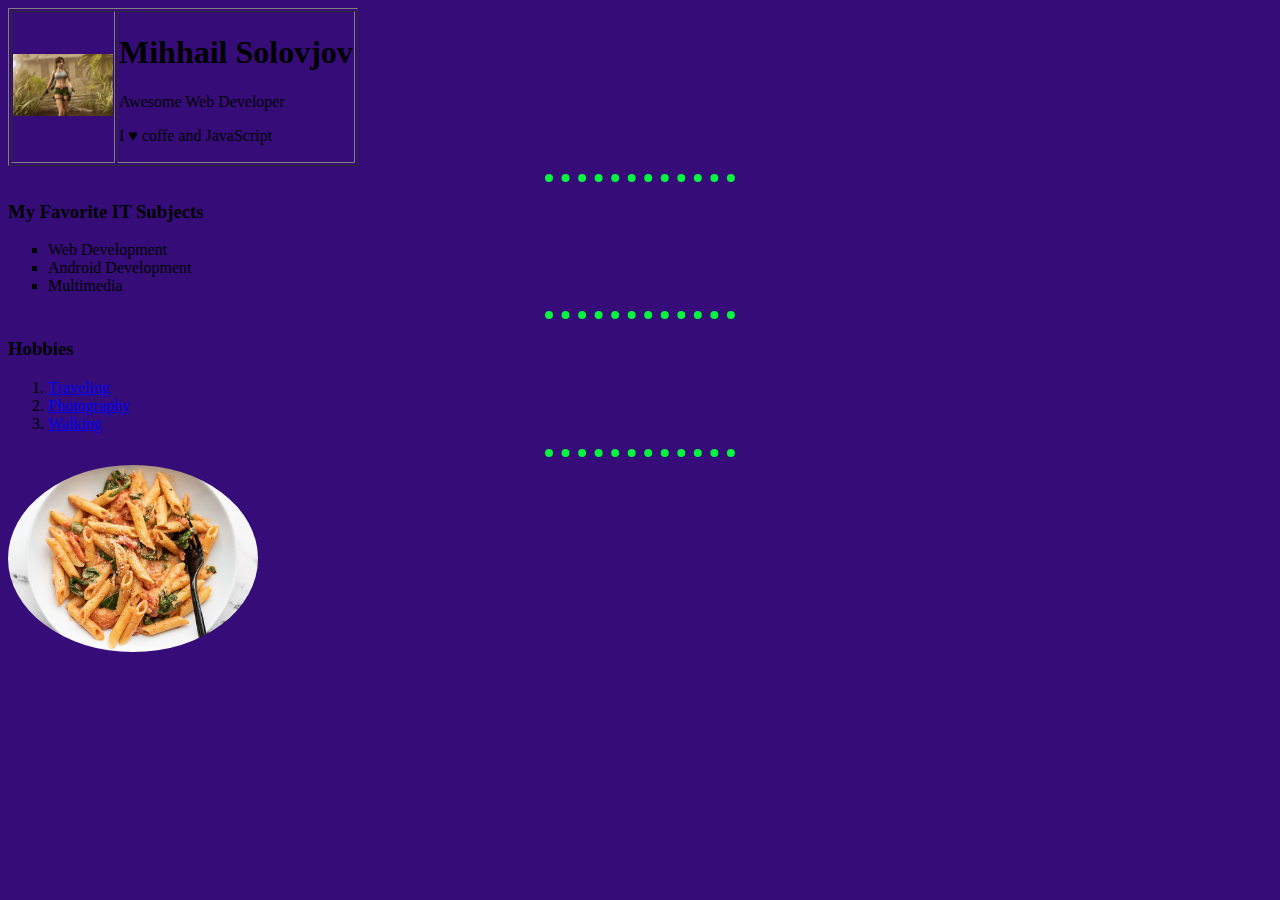
<file: index.html>
<!DOCTYPE html>
<html lang="en">
<head>
    <meta charset="UTF-8">
    <meta name="viewport" content="width=device-width, initial-scale=1.0">
    <meta http-equiv="X-UA-Compatible" content="ie=edge">
    <link rel="stylesheet" href="css/style.css">

    <title>My First Page</title>
    
</head>
<body>
  
    <table border="1">
        <!--tr - table row -->
        <tr>
            <!--td - table datacells -->
            <td><img src="img/lara.jpg" style="width: 100px"/></td>
            <td>
                <h1>Mihhail Solovjov</h1>
                <p>Awesome Web Developer</p>
                <p>I &#9829 coffe and JavaScript</p>
            </td>
        </tr>
    </table>

    <hr>

    <h3>My Favorite IT Subjects</h3>
    <!--ul - unordered List-->
    <ul>
        <!--li - list item-->
        <li>Web Development</li>
        <li>Android Development</li>
        <li>Multimedia</li>
    </ul>

    <hr>

    <h3>Hobbies</h3>
    <!--ol - ordered list-->
    <ol>
        <li><a href="traveling.html" target="blank">Traveling</a></li>
        <li><a href="photography.html" target="blank">Photography</a></li>
        <li><a href="walking.html" target="blank">Walking</a></li>
      </ol>

      <hr>

      <img class="pasta" src="img/pasta.jpg" alt="" style="width: 250px">

</body>
</html>
</file>
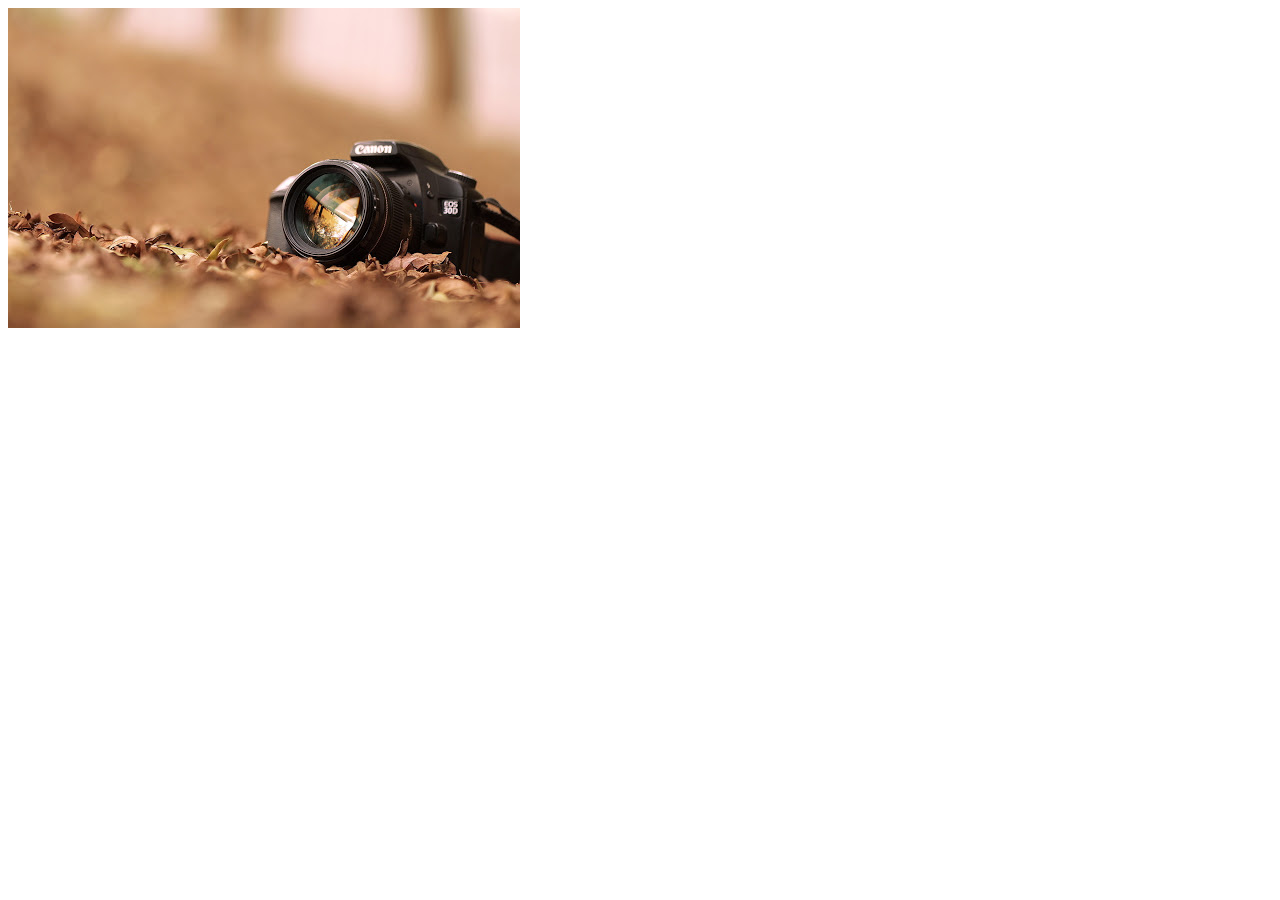
<file: photography.html>
<!DOCTYPE html>
<html lang="en">
<head>
    <meta charset="UTF-8">
    <meta name="viewport" content="width=device-width, initial-scale=1.0">
    <meta http-equiv="X-UA-Compatible" content="ie=edge">
    <title>Document</title>
</head>
<body>
    <img src="img/photography.jpg">
</body>
</html>
</file>
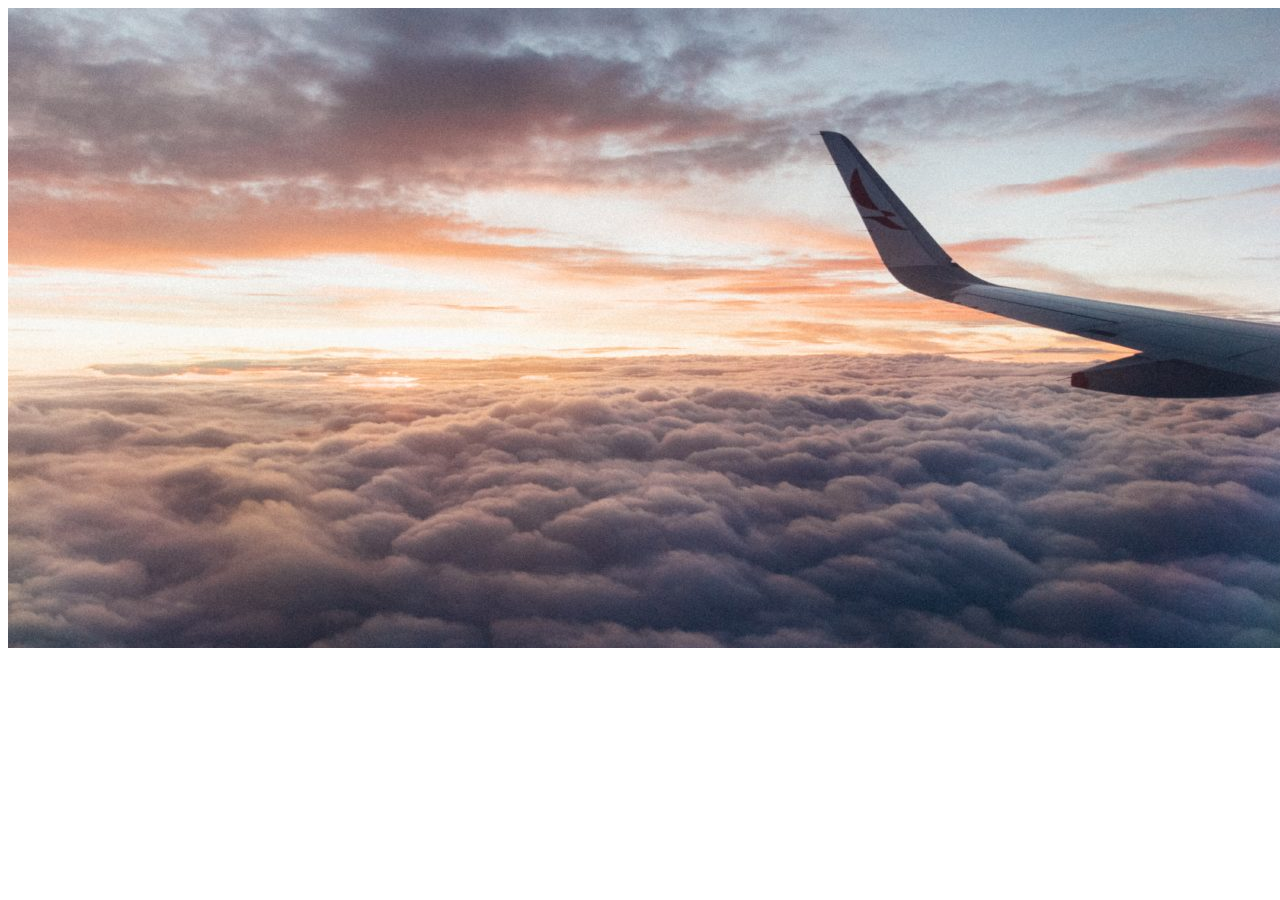
<file: traveling.html>
<!DOCTYPE html>
<html lang="en">
<head>
    <meta charset="UTF-8">
    <meta name="viewport" content="width=device-widht, initial-scale=1.0">
    <meta http-equiv="X-UA-Compatible" content="ie=edge">
    <title>Document</title>
</head>
<body>
    <img src="img/travel.jpg">
</body>
</html>
</file>
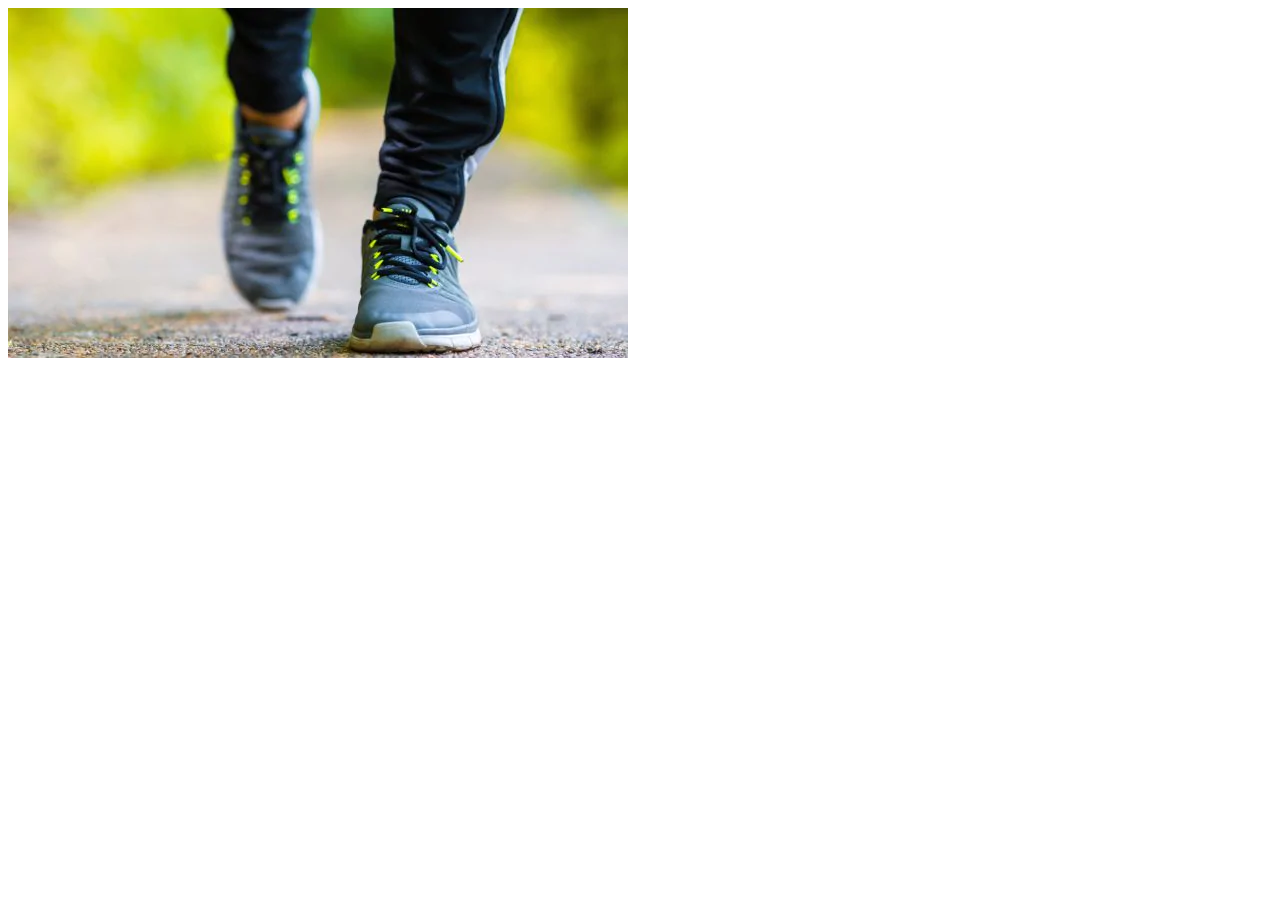
<file: walking.html>
<!DOCTYPE html>
<html lang="en">
<head>
    <meta charset="UTF-8">
    <meta name="viewport" content="width=<device-width>, initial-scale=1.0">
    <meta http-equiv="X-UA-Compatible" content="ie=edge">
    <title>Document</title>
</head>
<body>
    <img src="img/walking.jpg">
</body>
</html>
</file>
<file: css/style.css>
body {
    background-color: rgb(54, 12, 121);
}

ul {
    list-style-type: square;
}
img.pasta {
    border-radius: 50%;
}

hr {
    width: 15%;
    border-style: dotted none none;
    border-width: 0.5rem;
    border-color: rgb(4, 245, 64)
}
</file>
